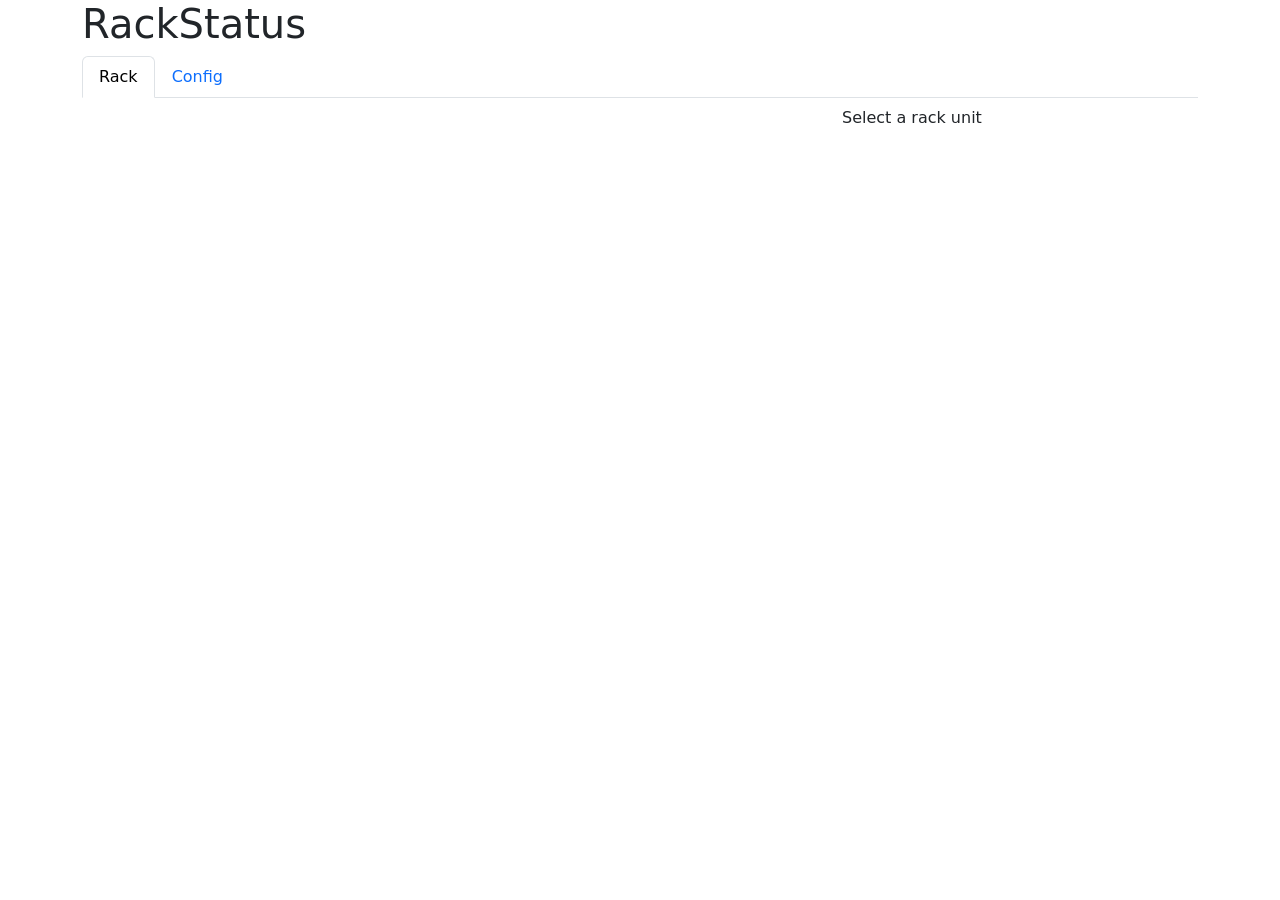
<file: app_templates/index.html>
<!doctype html>
<html lang="en">
  <head>
    <meta charset="utf-8">
    <meta name="viewport" content="width=device-width, initial-scale=1">
    <title>RackStatus</title>
    <link href="https://cdn.jsdelivr.net/npm/bootstrap@5.3.5/dist/css/bootstrap.min.css" rel="stylesheet" integrity="sha384-SgOJa3DmI69IUzQ2PVdRZhwQ+dy64/BUtbMJw1MZ8t5HZApcHrRKUc4W0kG879m7" crossorigin="anonymous">
	<style>
		.rack-unit-s {
			float: left;
			color: rgba(255, 255, 255, 0.5)
		}
		.rack-unit-e {
			float: right;
			color: rgba(255, 255, 255, 0.5)
		}
	</style>
  </head>
  <body>
	<div class="container">
		<h1>RackStatus</h1>
		<ul class="nav nav-tabs" id="myTab" role="tablist">
			<li class="nav-item" role="presentation">
				<button class="nav-link active" id="rack-tab" data-bs-toggle="tab" data-bs-target="#rack-tab-pane" type="button" role="tab" aria-controls="rack-tab-pane" aria-selected="true">Rack</button>
			</li>
			<li class="nav-item" role="presentation">
				<button class="nav-link" id="config-tab" data-bs-toggle="tab" data-bs-target="#config-tab-pane" type="button" role="tab" aria-controls="config-tab-pane" aria-selected="false">Config</button>
			</li>
		</ul>
		<div class="tab-content pt-2" id="myTabContent">
			<div class="tab-pane fade show active" id="rack-tab-pane" role="tabpanel" aria-labelledby="rack-tab" tabindex="0">
				<div class="row">
					<div class="d-grid col-8">
						<div class="btn-group-vertical" role="group" aria-label="Rack units" id="rack-units">
							<!-- Rack units will be populated here -->
						</div>
					</div>
					<div class="col-4">
						<div id="rack-unit-settings-placeholder">Select a rack unit</div>
						<div class="d-none" id="rack-unit-settings">
							<form>
								<div class="mb-3">
									<label for="inputName" class="form-label">Name</label>
									<input type="text" class="form-control" id="inputName">
								</div>
								<!-- Target -->
								<div class="mb-3">
									<label for="inputTarget" class="form-label">Target</label>
									<input type="text" class="form-control" id="inputTarget">
								</div>
								<!-- Type -->
								<div class="mb-3">
									<label for="inputType" class="form-label">Type</label>
									<select class="form-select" id="inputType">
										<option value="ping">Ping</option>
										<option value="http">HTTP</option>
										<option value="none">None</option>
									</select>
								</div>
								<button type="submit" class="btn btn-primary">Save</button>
							</form>
						</div>
					</div>
				</div>
			</div>
			<div class="tab-pane fade" id="config-tab-pane" role="tabpanel" aria-labelledby="config-tab" tabindex="0">
				<h3>TODO</h3>
			</div>
		</div>
	</div>
    <script src="https://cdn.jsdelivr.net/npm/bootstrap@5.3.5/dist/js/bootstrap.bundle.min.js" integrity="sha384-k6d4wzSIapyDyv1kpU366/PK5hCdSbCRGRCMv+eplOQJWyd1fbcAu9OCUj5zNLiq" crossorigin="anonymous"></script>
	<script>
		const rackUnits = document.querySelector('#rack-units');
		const settings = document.querySelector('#rack-unit-settings')
		const settingsPlaceholder = document.querySelector('#rack-unit-settings-placeholder')

		const settingsForm = document.querySelector('#rack-unit-settings form')

		const settingsName = document.querySelector('#inputName')
		const settingsTarget = document.querySelector('#inputTarget')
		const settingsType = document.querySelector('#inputType')

		function editRackUnit(e) {
			const status = JSON.parse(e.target.dataset.json)

			// Hide the placeholder
			settingsPlaceholder.classList.add('d-none')
			settings.classList.remove('d-none')

			// Populate the form with the current values
			settingsName.value = status.name
			settingsTarget.value = status.target
			settingsType.value = status.type

			settingsForm.onsubmit = (e1) => {
				e1.preventDefault()

				// Update the button with the new values
				e.target.dataset.json = JSON.stringify({
					name: settingsName.value,
					target: settingsTarget.value,
					type: settingsType.value
				})

				const newStatus = []
				const buttons = rackUnits.querySelectorAll('button')
				buttons.forEach((button) => {
					newStatus.push(JSON.parse(button.dataset.json))
				})

				// Send the new status to the server
				fetch('/status', {
					method: 'POST',
					headers: {
						'Content-Type': 'application/json'
					},
					body: JSON.stringify(newStatus)
				}).then((response) => {
					if (response.ok) {
						console.log('Status updated successfully')
					} else {
						console.error('Error updating status')
					}

					updateRackUnits()
				})

				// Put back the placeholder
				settings.classList.add('d-none')
				settingsPlaceholder.classList.remove('d-none')
			}
		}

		function updateRackUnits() {
			fetch("/status").then(r => r.json()).then(data => {
			// fetch("./status.json").then(r => r.json()).then(data => {
				const newButtons = []
				data.forEach((status, i) => {
					const button = document.createElement('button')
					button.type = 'button'
					button.className = 'btn btn-'

					if (status.status === 'green') {
						button.className += 'success'
					} else if (status.status === 'orange') {
						button.className += 'warning'
					} else if (status.status === 'red') {
						button.className += 'danger'
					} else {
						button.className += 'secondary'
					}

					button.dataset.json = JSON.stringify(status)
					button.innerHTML = `<span class="rack-unit-s">${data.length - i}</span>${status.name}<span class="rack-unit-e">${data.length - i}</span>`
					button.onclick = editRackUnit
					newButtons.push(button)
				})

				// Clear the rack units and add the new buttons
				rackUnits.innerHTML = ''
				newButtons.forEach((button) => {
					rackUnits.appendChild(button)
				})
			})
		}
		updateRackUnits()
		setInterval(updateRackUnits, {{config.refreshTime}} * 1000)
	</script>
  </body>
</html>
</file>
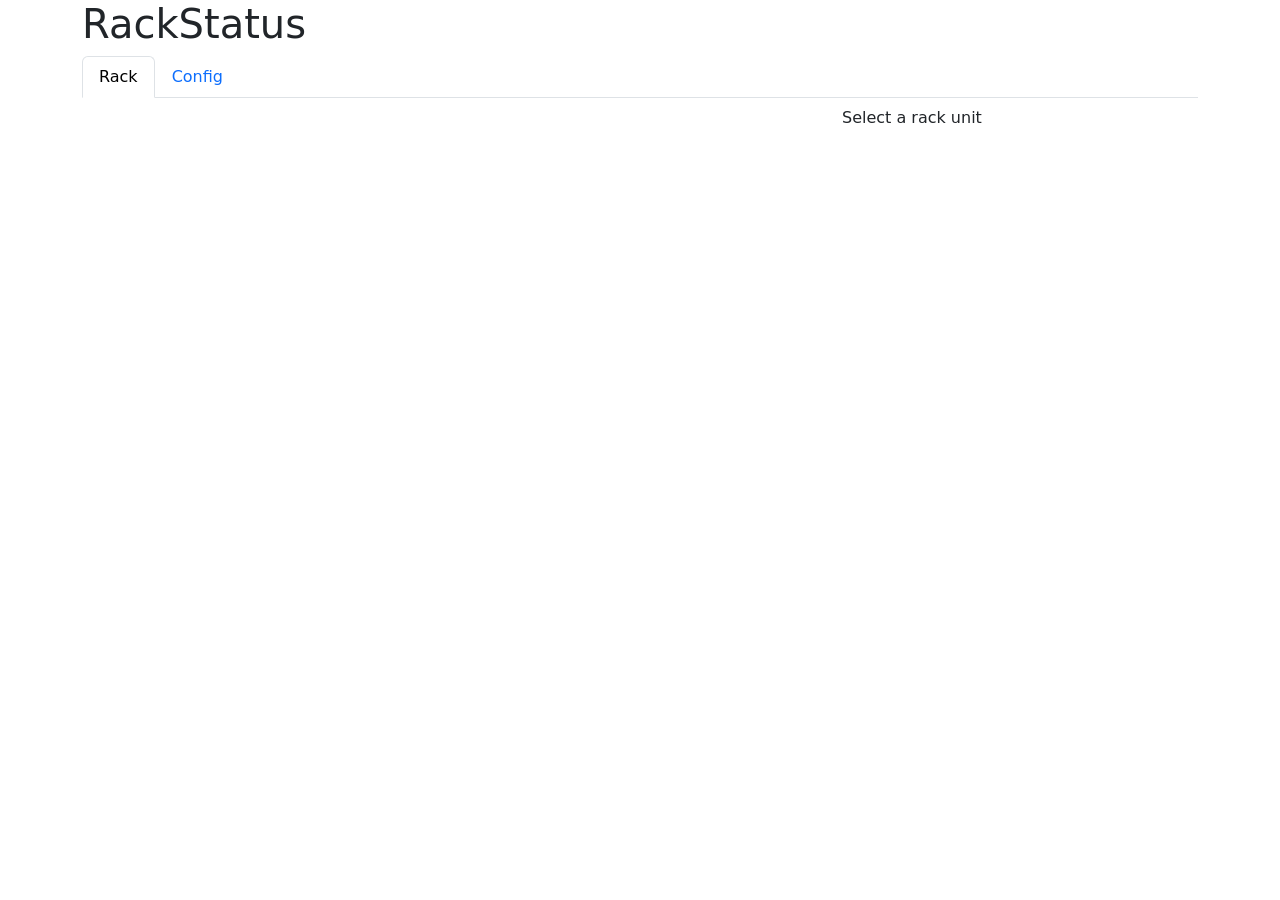
<file: templates/index.html>
<!doctype html>
<html lang="en">
  <head>
    <meta charset="utf-8">
    <meta name="viewport" content="width=device-width, initial-scale=1">
    <title>RackStatus</title>
    <link href="https://cdn.jsdelivr.net/npm/bootstrap@5.3.5/dist/css/bootstrap.min.css" rel="stylesheet" integrity="sha384-SgOJa3DmI69IUzQ2PVdRZhwQ+dy64/BUtbMJw1MZ8t5HZApcHrRKUc4W0kG879m7" crossorigin="anonymous">
	<style>
		.rack-unit-s {
			float: left;
			color: rgba(255, 255, 255, 0.5)
		}
		.rack-unit-e {
			float: right;
			color: rgba(255, 255, 255, 0.5)
		}
	</style>
  </head>
  <body>
	<div class="container">
		<h1>RackStatus</h1>
		<ul class="nav nav-tabs" id="myTab" role="tablist">
			<li class="nav-item" role="presentation">
				<button class="nav-link active" id="rack-tab" data-bs-toggle="tab" data-bs-target="#rack-tab-pane" type="button" role="tab" aria-controls="rack-tab-pane" aria-selected="true">Rack</button>
			</li>
			<li class="nav-item" role="presentation">
				<button class="nav-link" id="config-tab" data-bs-toggle="tab" data-bs-target="#config-tab-pane" type="button" role="tab" aria-controls="config-tab-pane" aria-selected="false">Config</button>
			</li>
		</ul>
		<div class="tab-content pt-2" id="myTabContent">
			<div class="tab-pane fade show active" id="rack-tab-pane" role="tabpanel" aria-labelledby="rack-tab" tabindex="0">
				<div class="row">
					<div class="d-grid col-8">
						<div class="btn-group-vertical" role="group" aria-label="Rack units" id="rack-units">
							<!-- Rack units will be populated here -->
						</div>
					</div>
					<div class="col-4">
						<div id="rack-unit-settings-placeholder">Select a rack unit</div>
						<div class="d-none" id="rack-unit-settings">
							<form>
								<div class="mb-3">
									<label for="inputName" class="form-label">Name</label>
									<input type="text" class="form-control" id="inputName">
								</div>
								<div class="mb-3">
									<label for="inputTarget" class="form-label">Target</label>
									<input type="text" class="form-control" id="inputTarget">
								</div>
								<div class="mb-3">
									<label for="inputType" class="form-label">Type</label>
									<select class="form-select" id="inputType">
										<option value="ping">Ping</option>
										<option value="http">HTTP</option>
										<option value="none">None</option>
									</select>
								</div>
								<button type="submit" class="btn btn-primary">Save</button>
							</form>
						</div>
					</div>
				</div>
			</div>
			<div class="tab-pane fade" id="config-tab-pane" role="tabpanel" aria-labelledby="config-tab" tabindex="0">
				<h3>TODO</h3>
			</div>
		</div>
	</div>
    <script src="https://cdn.jsdelivr.net/npm/bootstrap@5.3.5/dist/js/bootstrap.bundle.min.js" integrity="sha384-k6d4wzSIapyDyv1kpU366/PK5hCdSbCRGRCMv+eplOQJWyd1fbcAu9OCUj5zNLiq" crossorigin="anonymous"></script>
	<script>
		const rackUnits = document.querySelector('#rack-units');
		const settings = document.querySelector('#rack-unit-settings')
		const settingsPlaceholder = document.querySelector('#rack-unit-settings-placeholder')

		const settingsForm = document.querySelector('#rack-unit-settings form')

		const settingsName = document.querySelector('#inputName')
		const settingsTarget = document.querySelector('#inputTarget')
		const settingsType = document.querySelector('#inputType')

		function editRackUnit(e) {
			const status = JSON.parse(e.target.dataset.json)

			// Hide the placeholder
			settingsPlaceholder.classList.add('d-none')
			settings.classList.remove('d-none')

			// Populate the form with the current values
			settingsName.value = status.name
			settingsTarget.value = status.target
			settingsType.value = status.type

			settingsForm.onsubmit = (e1) => {
				e1.preventDefault()

				// Update the button with the new values
				e.target.dataset.json = JSON.stringify({
					name: settingsName.value,
					target: settingsTarget.value,
					type: settingsType.value
				})

				const newStatus = []
				const buttons = rackUnits.querySelectorAll('button')
				buttons.forEach((button) => {
					newStatus.push(JSON.parse(button.dataset.json))
				})

				// Send the new status to the server
				fetch('/status', {
					method: 'POST',
					headers: {
						'Content-Type': 'application/json'
					},
					body: JSON.stringify(newStatus)
				}).then((response) => {
					if (response.ok) {
						console.log('Status updated successfully')
					} else {
						console.error('Error updating status')
					}

					updateRackUnits()
				})

				// Put back the placeholder
				settings.classList.add('d-none')
				settingsPlaceholder.classList.remove('d-none')
			}
		}

		function updateRackUnits() {
			fetch("/status").then(r => r.json()).then(data => {
			// fetch("./status.json").then(r => r.json()).then(data => {
				const newButtons = []
				data.forEach((status, i) => {
					const button = document.createElement('button')
					button.type = 'button'
					button.className = 'btn btn-'

					if (status.status === 'green') {
						button.className += 'success'
					} else if (status.status === 'orange') {
						button.className += 'warning'
					} else if (status.status === 'red') {
						button.className += 'danger'
					} else {
						button.className += 'secondary'
					}

					button.dataset.json = JSON.stringify(status)
					button.innerHTML = `<span class="rack-unit-s">${data.length - i}</span>${status.name}<span class="rack-unit-e">${data.length - i}</span>`
					button.onclick = editRackUnit
					newButtons.push(button)
				})

				// Clear the rack units and add the new buttons
				rackUnits.innerHTML = ''
				newButtons.forEach((button) => {
					rackUnits.appendChild(button)
				})
			})
		}
		updateRackUnits()
		setInterval(updateRackUnits, {{config.refreshTime}} * 1000)
	</script>
  </body>
</html>
</file>
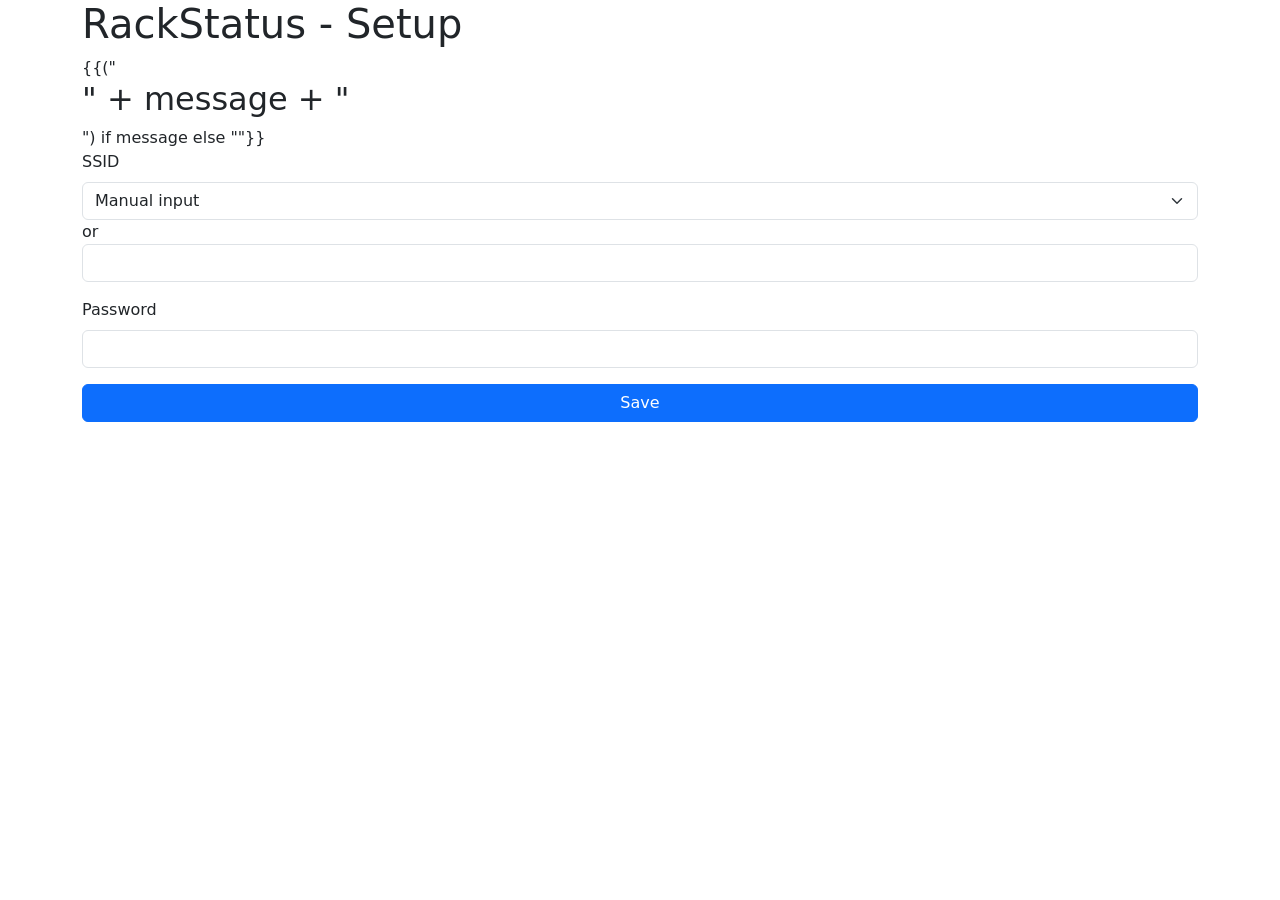
<file: templates/setup.html>
<!doctype html>
<html lang="en">
  <head>
    <meta charset="utf-8">
    <meta name="viewport" content="width=device-width, initial-scale=1">
    <title>RackStatus - Setup</title>
    <link href="bootstrap.min.css" rel="stylesheet">
  </head>
  <body>
	<div class="container">
		<h1>RackStatus - Setup</h1>
		{{("<h2>" + message + "</h2>") if message else ""}}
		<form action="/setup" method="POST">
			<div class="mb-3">
				<label for="inputSsid" class="form-label">SSID</label>
				<select class="form-select" id="inputSsid" name="ssidDrop">
					<option value="">Manual input</option>
					{{"".join(f'<option value="{ssid}">{ssid}</option>' for ssid in ssids)}}
				</select>
				or
				<input type="text" class="form-control" name="ssidManual">
			</div>
			<div class="mb-3">
				<label for="inputPassword" class="form-label">Password</label>
				<input type="password" class="form-control" id="inputPassword" name="password">
			</div>
			<div class="d-grid">
				<button type="submit" class="btn btn-primary">Save</button>
			</div>
		</form>
	</div>
  </body>
</html>
</file>
